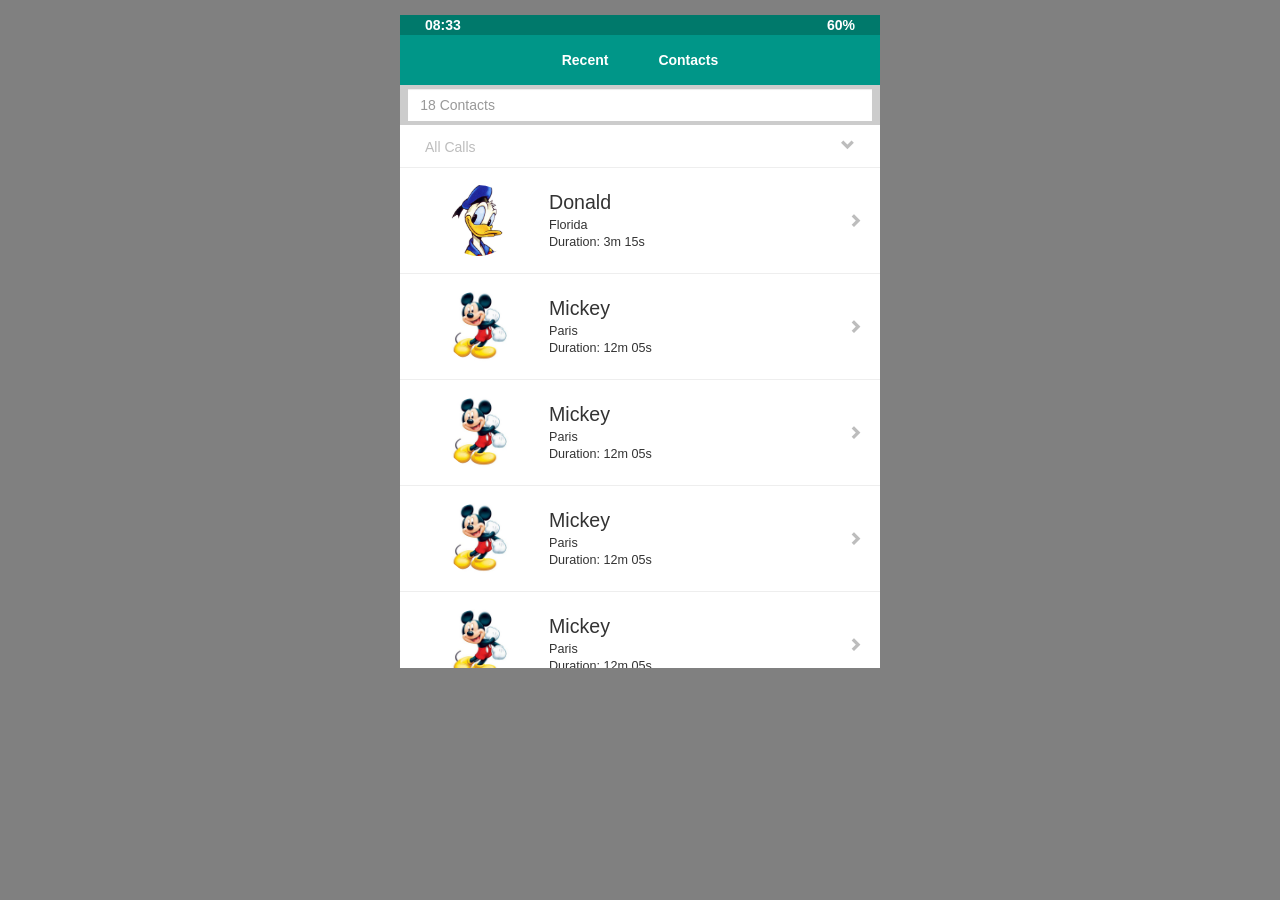
<file: index.html>
<!DOCTYPE html>
<html lang="en">
  <head>
   <title></title>

    <link href="css/bootstrap.css" rel="stylesheet">
    <link href="css/styles.css" rel="stylesheet">
    <meta name="viewport" content="width=device-width, initial-scale=1.0">


    <!-- HTML5 shim and Respond.js for IE8 support of HTML5 elements and media queries -->
    <!-- WARNING: Respond.js doesn't work if you view the page via file:// -->
    <!--[if lt IE 9]>
      <script src="https://oss.maxcdn.com/html5shiv/3.7.2/html5shiv.min.js"></script>
      <script src="https://oss.maxcdn.com/respond/1.4.2/respond.min.js"></script>
    <![endif]-->

  </head>
  <body>

  <div class="blank_outer">
    <div class="gridon contacts shift-right">
      <div class="flex-container header calls_head">
        <a class="flex-item bright-text" href="#">08:45</a>
        <a class="flex-item bright-text" href="#">80%</a>
      </div>

      <div class="flex-container menu calls_menu">
        <a class="flex-item bright-text menu-text ev-recent" href="#">Recent</a>
        <a class="flex-item bright-text menu-text ev-contacts" href="#">Contacts</a>
      </div>
      <div class="flex-container search-bg">
        <div class="input-group my-form-style">
          <input type="text" class="form-control" placeholder="18 Contacts" aria-describedby="basic-addon1">
        </div>
      </div>
      <div class="flex-container calls-bar">
        <p>All Contacts</p><span class="glyphicon glyphicon-chevron-down" aria-hidden="true"></span>
      </div>
      <div class="scroll-content">
      </div>
    </div>
    <div class="gridon calls">
      <div class="flex-container header contacts_head">
        <a class="flex-item bright-text" href="#">08:33</a>
        <a class="flex-item bright-text" href="#">60%</a>
      </div>

      <div class="flex-container menu contacts_menu">
        <a class="flex-item bright-text menu-text ev-recent" href="#">Recent</a>
        <a class="flex-item bright-text menu-text ev-contacts" href="#">Contacts</a>
      </div>

      <div class="flex-container search-bg">
        <div class="input-group my-form-style">
          <input type="text" class="form-control" placeholder="18 Contacts" aria-describedby="basic-addon1">
        </div>
      </div>
      <div class="flex-container calls-bar">
        <p>All Calls</p><span class="glyphicon glyphicon-chevron-down" aria-hidden="true"></span>
      </div>
      <hr class="thin"/>
      <div class="scroll-content">
        <div class="flex-container call-item">
          <div class = "call-image ">
            <img src="donald.jpg" class=" call-image-box">
          </div>
          <div class = "flex-container call-holder ">
            <p class="call-number">Donald</p>
            <p class=" call-location">Florida</p>
            <p class=" call-extra">Duration: 3m 15s</p>
          </div>
          <div class="call-expand">
            <span class="glyphicon glyphicon-chevron-right" aria-hidden="true"></span>
          </div>
        </div>
        <hr class="thin"/>
        <div class="flex-container call-item">
          <div class = "call-image ">
            <img src="mickey.jpg" class=" call-image-box">
          </div>
          <div class = "flex-container call-holder ">
            <p class="call-number">Mickey</p>
            <p class=" call-location">Paris</p>
            <p class=" call-extra">Duration: 12m 05s</p>
          </div>
          <div class="call-expand ">
            <span class="glyphicon glyphicon-chevron-right" aria-hidden="true"></span>
          </div>
        </div>
        <hr class="thin"/>
        <div class="flex-container call-item">
          <div class = "call-image ">
            <img src="mickey.jpg" class=" call-image-box">
          </div>
          <div class = "flex-container call-holder ">
            <p class="call-number">Mickey</p>
            <p class=" call-location">Paris</p>
            <p class=" call-extra">Duration: 12m 05s</p>
          </div>
          <div class="call-expand ">
            <span class="glyphicon glyphicon-chevron-right" aria-hidden="true"></span>
          </div>
        </div>
        <hr class="thin"/>
        <div class="flex-container call-item">
          <div class = "call-image ">
            <img src="mickey.jpg" class=" call-image-box">
          </div>
          <div class = "flex-container call-holder ">
            <p class="call-number">Mickey</p>
            <p class=" call-location">Paris</p>
            <p class=" call-extra">Duration: 12m 05s</p>
          </div>
          <div class="call-expand ">
            <span class="glyphicon glyphicon-chevron-right" aria-hidden="true"></span>
          </div>
        </div>
        <hr class="thin"/>
        <div class="flex-container call-item">
          <div class = "call-image ">
            <img src="mickey.jpg" class=" call-image-box">
          </div>
          <div class="flex-container call-holder ">
            <p class="call-number">Mickey</p>
            <p class=" call-location">Paris</p>
            <p class=" call-extra">Duration: 12m 05s</p>
          </div>
          <div class="call-expand ">
            <span class="glyphicon glyphicon-chevron-right" aria-hidden="true"></span>
          </div>
        </div>
        <hr class="thin"/>
      </div>
</div>
  <script src="js/jquery.min.js"></script>
  <script src="js/bootstrap.min.js"></script>
  <script src="js/app.js"></script>
</body>
<!--
<ul class="white">08:45</span>
<span class="white navbar-right">63%</span>
-->
</file>
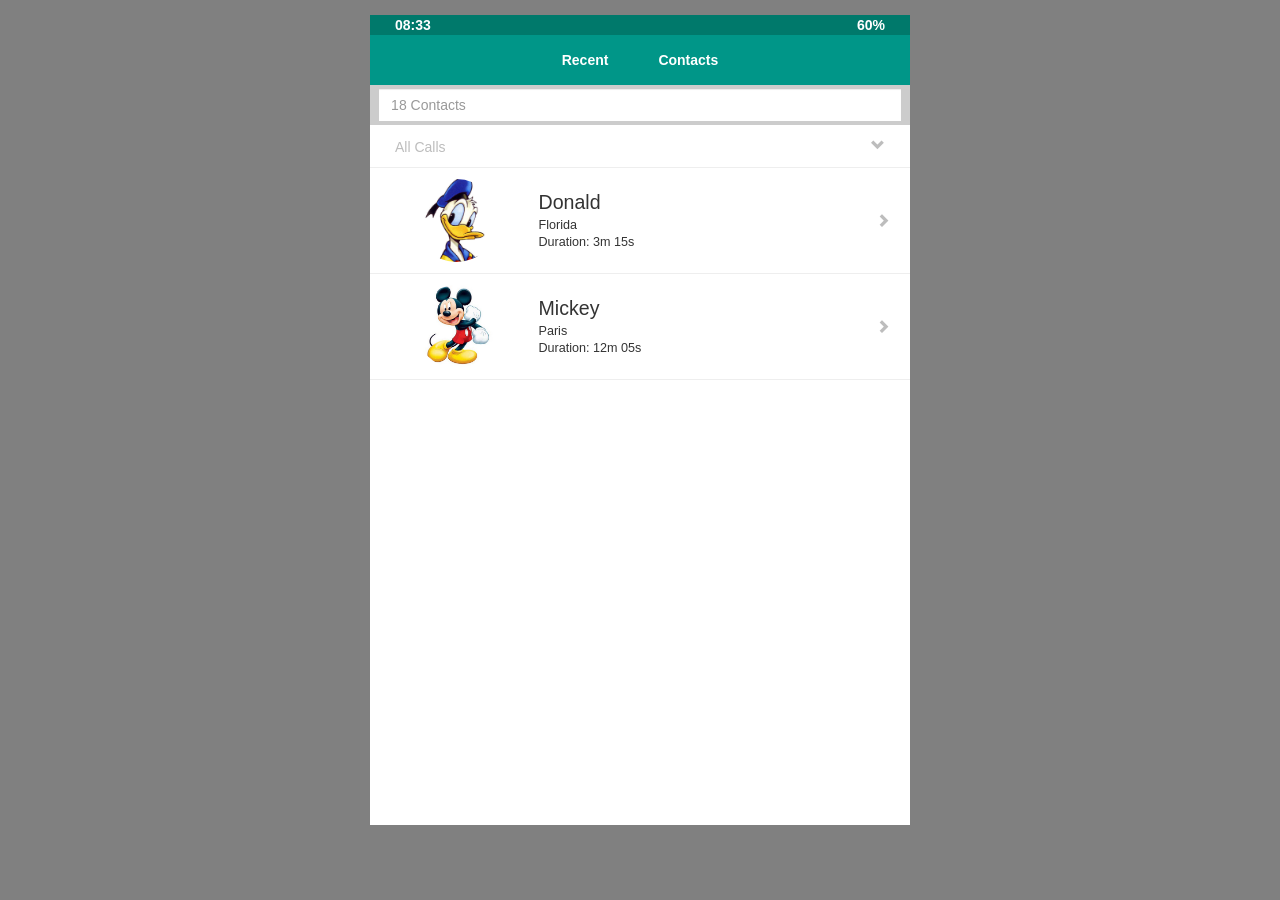
<file: call/index.html>
<!DOCTYPE html>
<html lang="en">
  <head>
   <title></title>

    <link href="css/bootstrap.css" rel="stylesheet">
    <link href="css/styles.css" rel="stylesheet">

    <!-- HTML5 shim and Respond.js for IE8 support of HTML5 elements and media queries -->
    <!-- WARNING: Respond.js doesn't work if you view the page via file:// -->
    <!--[if lt IE 9]>
      <script src="https://oss.maxcdn.com/html5shiv/3.7.2/html5shiv.min.js"></script>
      <script src="https://oss.maxcdn.com/respond/1.4.2/respond.min.js"></script>
    <![endif]-->

  </head>
  <body>

  <div class="blank_outer">
    <div class="gridon contacts shift-right">
      <div class="flex-container header calls_head">
        <a class="flex-item bright-text" href="#">08:45</a>
        <a class="flex-item bright-text" href="#">80%</a>
      </div>

      <div class="flex-container menu calls_menu">
        <a class="flex-item bright-text menu-text ev-recent" href="#">Recent</a>
        <a class="flex-item bright-text menu-text ev-contacts" href="#">Contacts</a>
      </div>
    </div>
    <div class="gridon calls">
      <div class="flex-container header contacts_head">
        <a class="flex-item bright-text" href="#">08:33</a>
        <a class="flex-item bright-text" href="#">60%</a>
      </div>

      <div class="flex-container menu contacts_menu">
        <a class="flex-item bright-text menu-text ev-recent" href="#">Recent</a>
        <a class="flex-item bright-text menu-text ev-contacts" href="#">Contacts</a>
      </div>

      <div class="flex-container search-bg">
        <div class="input-group my-form-style">
          <input type="text" class="form-control" placeholder="18 Contacts" aria-describedby="basic-addon1">
        </div>
      </div>
      <div class="flex-container calls-bar">
        <p >All Calls</p><span class="glyphicon glyphicon-chevron-down" aria-hidden="true"></span>
      </div>
      <hr class="thin"/>

      <div class="flex-container call-item">
        <div class = "call-image ">
          <img src="donald.jpg" class=" call-image-box">
        </div>
        <div class = "flex-container call-holder ">
          <p class="call-number">Donald</p>
          <p class=" call-location">Florida</p>
          <p class=" call-extra">Duration: 3m 15s</p>
        </div>
        <div class="call-expand">
          <span class="glyphicon glyphicon-chevron-right" aria-hidden="true"></span>
        </div>
      </div>
      <hr class="thin"/>
      <div class="flex-container call-item">
        <div class = "call-image ">
          <img src="mickey.jpg" class=" call-image-box">
        </div>
        <div class = "flex-container call-holder ">
          <p class="call-number">Mickey</p>
          <p class=" call-location">Paris</p>
          <p class=" call-extra">Duration: 12m 05s</p>
        </div>
        <div class="call-expand ">
          <span class="glyphicon glyphicon-chevron-right" aria-hidden="true"></span>
        </div>
      </div>
      <hr class="thin"/>

</div>
  <script src="js/jquery.min.js"></script>
  <script src="js/bootstrap.min.js"></script>
  <script src="js/app.js"></script>
</body>
<!--
<ul class="white">08:45</span>
<span class="white navbar-right">63%</span>
-->
</file>
<file: css/styles.css>
html, body {
	height: 100%;
}

.blank_outer {
	position:absolute;
	overflow: hidden;
	z-index: 1;
	width:100%;
	height:100%;
	background-color: grey;
}

.gridon {
	position:absolute;
	background-color: white;
	margin-left: auto;
	margin-right: auto;
	left: 0;
	top: 15px;
	right:0;
	width:90%;
	max-width: 480px;
}

.scroll-content {
	height:500px;
	overflow: auto;
}

.shift-center {
	transition: 0.2s ease-in-out;
	visibility: visible;
	transform: translate3d(0px, 0px, 0px);
	opacity: 100;
	z-index: 1;
}

.shift-right {
	transition: 0.2s ease-in-out;
	visibility: hidden;
	transform: translate3d(600px, 0px, 0px);
	opacity: 0;
	z-index: -1;
}

.shift-left {
	transition: 0.2s ease-in-out;
	visibility: hidden;
	transform: translate3d(-600px, 0px, 0px);
	z-index: -1000;
	opacity: 0;
	z-index: -1;
}

.bright-text {
	color:white;
	font-weight: bolder;
}

.header {
	margin:0px;
	height:auto;
	justify-content: space-between;;
	align-items: center;
}

.contacts_head {
	background-color: #00796B;
}

.calls_head {
	background-color: #388E3C;
}

.menu {
	margin:0px;
	height:auto;
	justify-content: center;
	align-items: center;
	height:50px;
}

.contacts_menu {
	background-color: #009688;
}

.calls_menu {
	background-color: #4CAF50;
}

.search-bg {
	justify-content: center;
	align-items: center;
	height:40px;
	background-color: #cccccc;
}

.flex-container {
	display: flex;
}

.flex-item {
	padding-left:25px;
	padding-right:25px;
}

.my-form-style {
	width:97%;
}

.calls-bar {
	justify-content: space-between;
	padding-left: 25px;
	padding-right: 25px;
	padding-top:12px;
	color: #bdbdbd;
	height:auto;
}

.call-item {
	height:105px;
	align-items: center;
	justify-content: space-around;
}

.call-image {
	padding-left: 25px;
	width:20%;
	max-height: 90px;
}

.call-image-box {
	max-width:100%;
	max-height: 90px;
	border-radius: 50%;
}

.call-number {
	font-size: 1.4em;
	padding:0px;
	margin-bottom:0px;
}

.call-location {
	margin:0px;
	font-size: 0.9em;
}

.call-holder {
	flex-direction: column;
	justify-content: flex-end;
	width:55%;
	margin-bottom: 0px;
}

.call-extra {
	margin:0px;
	font-size: 0.9em;
}

.call-expand {
	color: #bdbdbd;
}

.thin {
	margin:0px;
}

.menu-text:hover {
	color:white;
	font-weight: bolder;
	text-decoration: none;
}
.menu-text:focus {
	color:white;
	font-weight: bolder;
	text-decoration: none;
}
</file>
<file: call/css/styles.css>
.blank_outer {
	position:absolute;
	z-index: 1;
	width:100%;
	height:100%;
	background-color: grey;
}

.gridon {
	position:absolute;
	background-color: white;
	margin-left: auto;
	margin-right: auto;
	left: 0;
	top: 15px;
	right:0;
	width:540px;
	height: 90%;
}

.shift-center {
	transition: 0.2s ease-in-out;
	visibility: visible;
	transform: translate3d(0px, 0px, 0px);
	opacity: 100;
	z-index: 1;
}

.shift-right {
	transition: 0.2s ease-in-out;
	visibility: hidden;
	transform: translate3d(600px, 0px, 0px);
	opacity: 0;
	z-index: -1;
}

.shift-left {
	transition: 0.2s ease-in-out;
	visibility: hidden;
	transform: translate3d(-600px, 0px, 0px);
	z-index: -1000;
	opacity: 0;
	z-index: -1;
}

.bright-text {
	color:white;
	font-weight: bolder;
}

.header {
	margin:0px;
	height:auto;
	justify-content: space-between;;
	align-items: center;
}

.contacts_head {
	background-color: #00796B;
}

.calls_head {
	background-color: #388E3C;
}

.menu {
	margin:0px;
	height:auto;
	justify-content: center;
	align-items: center;
	height:50px;
}

.contacts_menu {
	background-color: #009688;
}

.calls_menu {
	background-color: #4CAF50;
}

.search-bg {
	justify-content: center;
	align-items: center;
	height:40px;
	background-color: #cccccc;
}

.flex-container {
	display: flex;
}

.flex-item {
	padding-left:25px;
	padding-right:25px;
}

.my-form-style {
	width:97%;

}

.calls-bar {
	justify-content: space-between;
	padding-left: 25px;
	padding-right: 25px;
	padding-top:12px;
	color: #bdbdbd;
	height:auto;
}

.call-item {
	height:105px;
	align-items: center;
	justify-content: space-around;
}

.call-image {
	padding-left: 25px;
	width:20%;
	max-height: 90px;
}

.call-image-box {
	max-width:100%;
	max-height: 90px;
	border-radius: 50%;
}

.call-number {
	font-size: 1.4em;
	padding:0px;
	margin-bottom:0px;
}

.call-location {
	margin:0px;
	font-size: 0.9em;
}

.call-holder {
	flex-direction: column;
	justify-content: flex-end;
	width:55%;
	margin-bottom: 0px;
}

.call-extra {
	margin:0px;
	font-size: 0.9em;
}

.call-expand {
	color: #bdbdbd;
}

.thin {
	margin:0px;
}

.menu-text:hover {
	color:white;
	font-weight: bolder;
	text-decoration: none;
}
.menu-text:focus {
	color:white;
	font-weight: bolder;
	text-decoration: none;
}
</file>
